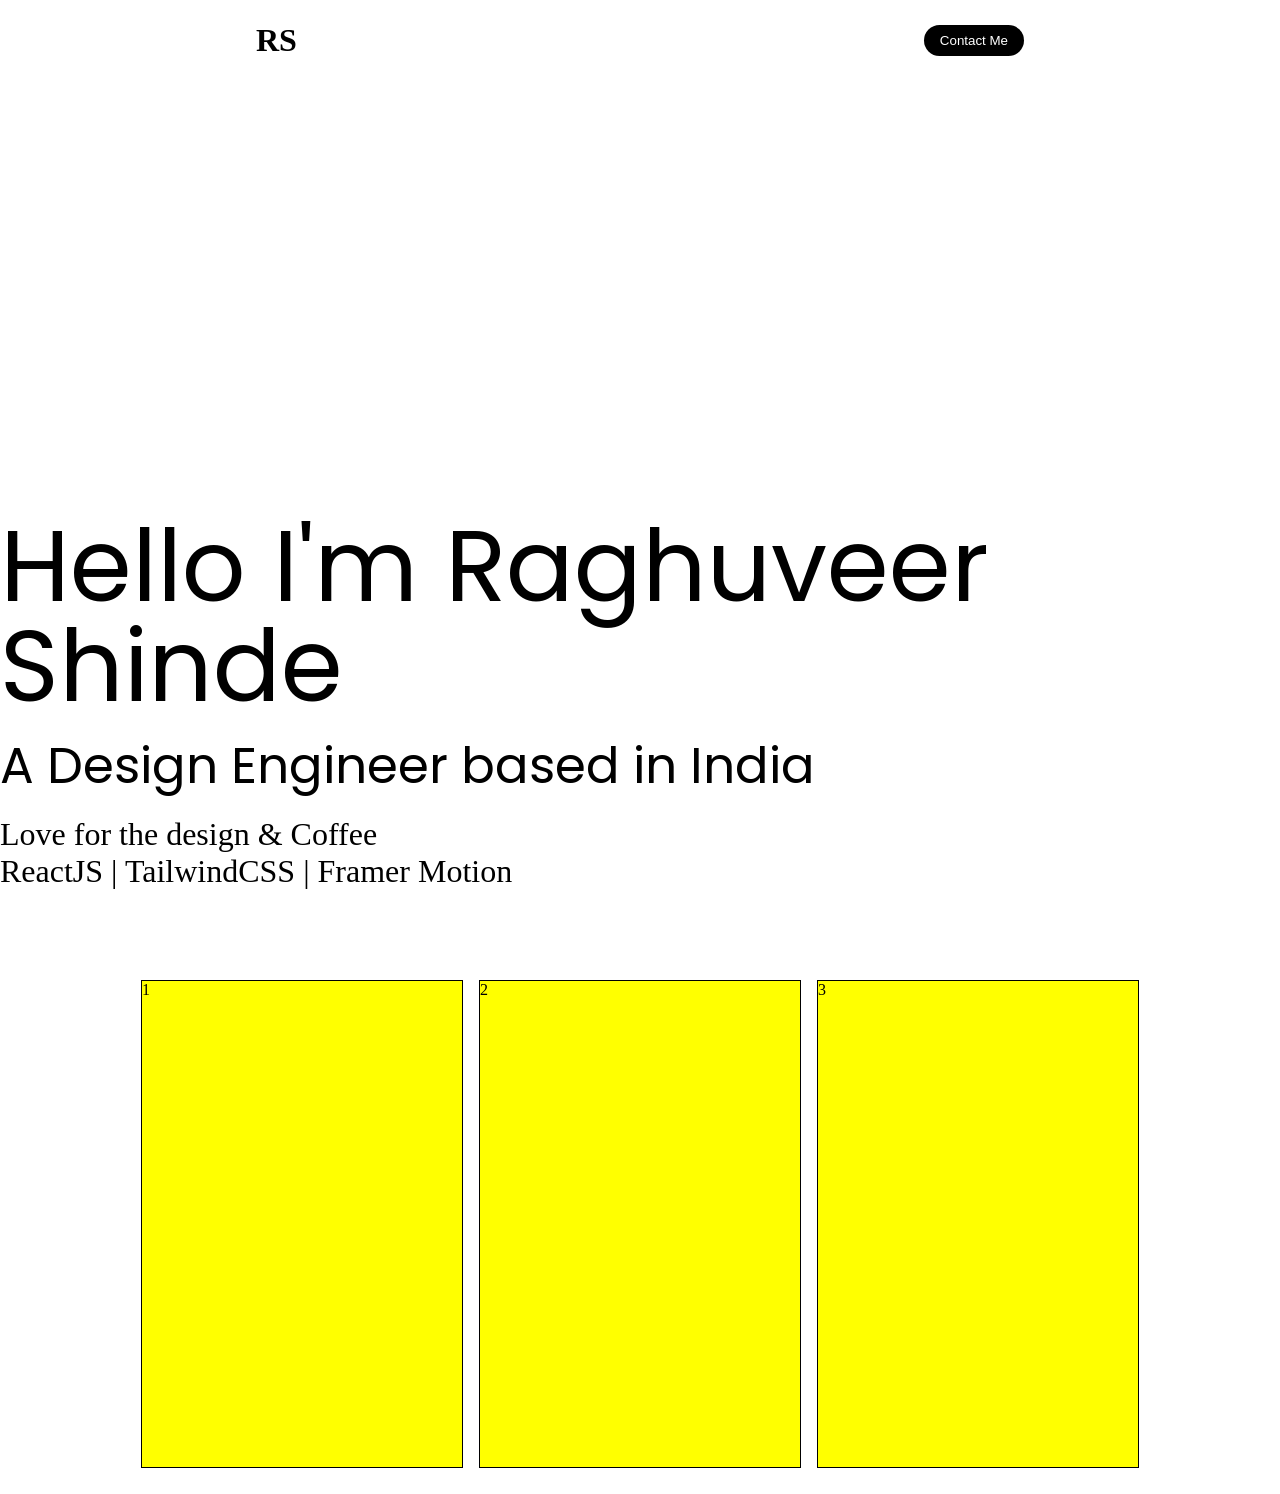
<file: index.html>
<!DOCTYPE html>
<html lang="en">

<head>
    <meta charset="UTF-8">
    <meta name="viewport" content="width=device-width, initial-scale=1.0">
    <title>Document</title>
    <link rel="preconnect" href="https://fonts.googleapis.com">
    <link rel="preconnect" href="https://fonts.gstatic.com" crossorigin>
    <link
        href="https://fonts.googleapis.com/css2?family=Poppins:ital,wght@0,100;0,200;0,300;0,400;0,500;0,600;0,700;0,800;0,900;1,100;1,200;1,300;1,400;1,500;1,600;1,700;1,800;1,900&display=swap"
        rel="stylesheet">
        <link rel="stylesheet" href="./style.css">

</head>

<body>
      <div class="navbar">
            <div class="logo">
                <h1>RS</h1>
            </div>
            <div>
                <a href="https://cal.com/theshreeraj" target="_blank">

                    <button class="contact-btn">Contact Me</button>
                </a>
            </div>
        </div>
    <div class="hero-container">
      
        <div class="hero-section">
            <h1>Hello I'm Raghuveer Shinde </h1>
            <h3> A Design Engineer based in India</h3>
            <p>Love for the design & Coffee</p>
            <p>ReactJS | TailwindCSS | Framer Motion</p>
        </div>
    </div>
    <div class="project-container">
        <div class="card">1</div>
        <div class="card">2</div>
        <div class="card">3</div>
    </div>
</body>

</html>
</file>
<file: style.css>
* {
            margin: 0px;
            padding: 0px;
        }

        .poppins-thin {
            font-family: "Poppins", sans-serif;
            font-weight: 100;
            font-style: normal;
        }

        .poppins-extralight {
            font-family: "Poppins", sans-serif;
            font-weight: 200;
            font-style: normal;
        }

        .poppins-light {
            font-family: "Poppins", sans-serif;
            font-weight: 300;
            font-style: normal;
        }

        .poppins-regular {
            font-family: "Poppins", sans-serif;
            font-weight: 400;
            font-style: normal;
        }

        .poppins-medium {
            font-family: "Poppins", sans-serif;
            font-weight: 500;
            font-style: normal;
        }

        .poppins-semibold {
            font-family: "Poppins", sans-serif;
            font-weight: 600;
            font-style: normal;
        }

        .poppins-bold {
            font-family: "Poppins", sans-serif;
            font-weight: 700;
            font-style: normal;
        }

        .poppins-extrabold {
            font-family: "Poppins", sans-serif;
            font-weight: 800;
            font-style: normal;
        }

        .poppins-black {
            font-family: "Poppins", sans-serif;
            font-weight: 900;
            font-style: normal;
        }

        .poppins-thin-italic {
            font-family: "Poppins", sans-serif;
            font-weight: 100;
            font-style: italic;
        }

        .poppins-extralight-italic {
            font-family: "Poppins", sans-serif;
            font-weight: 200;
            font-style: italic;
        }

        .poppins-light-italic {
            font-family: "Poppins", sans-serif;
            font-weight: 300;
            font-style: italic;
        }

        .poppins-regular-italic {
            font-family: "Poppins", sans-serif;
            font-weight: 400;
            font-style: italic;
        }

        .poppins-medium-italic {
            font-family: "Poppins", sans-serif;
            font-weight: 500;
            font-style: italic;
        }

        .poppins-semibold-italic {
            font-family: "Poppins", sans-serif;
            font-weight: 600;
            font-style: italic;
        }

        .poppins-bold-italic {
            font-family: "Poppins", sans-serif;
            font-weight: 700;
            font-style: italic;
        }

        .poppins-extrabold-italic {
            font-family: "Poppins", sans-serif;
            font-weight: 800;
            font-style: italic;
        }

        .poppins-black-italic {
            font-family: "Poppins", sans-serif;
            font-weight: 900;
            font-style: italic;
        }


        /* navbar css start */
        .navbar{
            display: flex;
            justify-content: space-between;
            align-items: center;
            width: 60%;
            margin: auto;
            height: 80px;
        }

        .contact-btn{
            background-color: black;
            color: white;
            border: none;
            padding: 0.5rem 1rem;
            border-radius: 25px;
            cursor: pointer;
        }

        .contact-btn:hover{
             background-color: white;
            color: black;
            border: 0.5px solid black;
            transition: all 0.8s ease-in ;
        
        }


        /* navbar css ends */

        .hero-container {
            display: flex;
            align-items: end;
            /* background-color: red; */
            height: 90vh;
        }

        .hero-section>h1 {
            font-size: 100px;
            font-family: "Poppins", sans-serif;
            font-weight: 400;
            font-style: normal;

            line-height: 100px;
        }

        .hero-section>h3 {
            font-size: 50px;
            font-family: "Poppins", sans-serif;
            font-weight: 400;
            font-style: normal;

            line-height: 100px;
        }

        .hero-section>p {
            font-size: 2rem;
        }

        .project-container{
            display: flex;
            justify-content: center;
            align-items: center;
            gap: 1rem;
            width: 100vw;
            height: 60vh;
            margin-top: 4rem;
        }


        .card{
            width: 25%;
            height: 90%;
            border: 0.5px solid black;
            background-color: yellow;

        }
</file>
